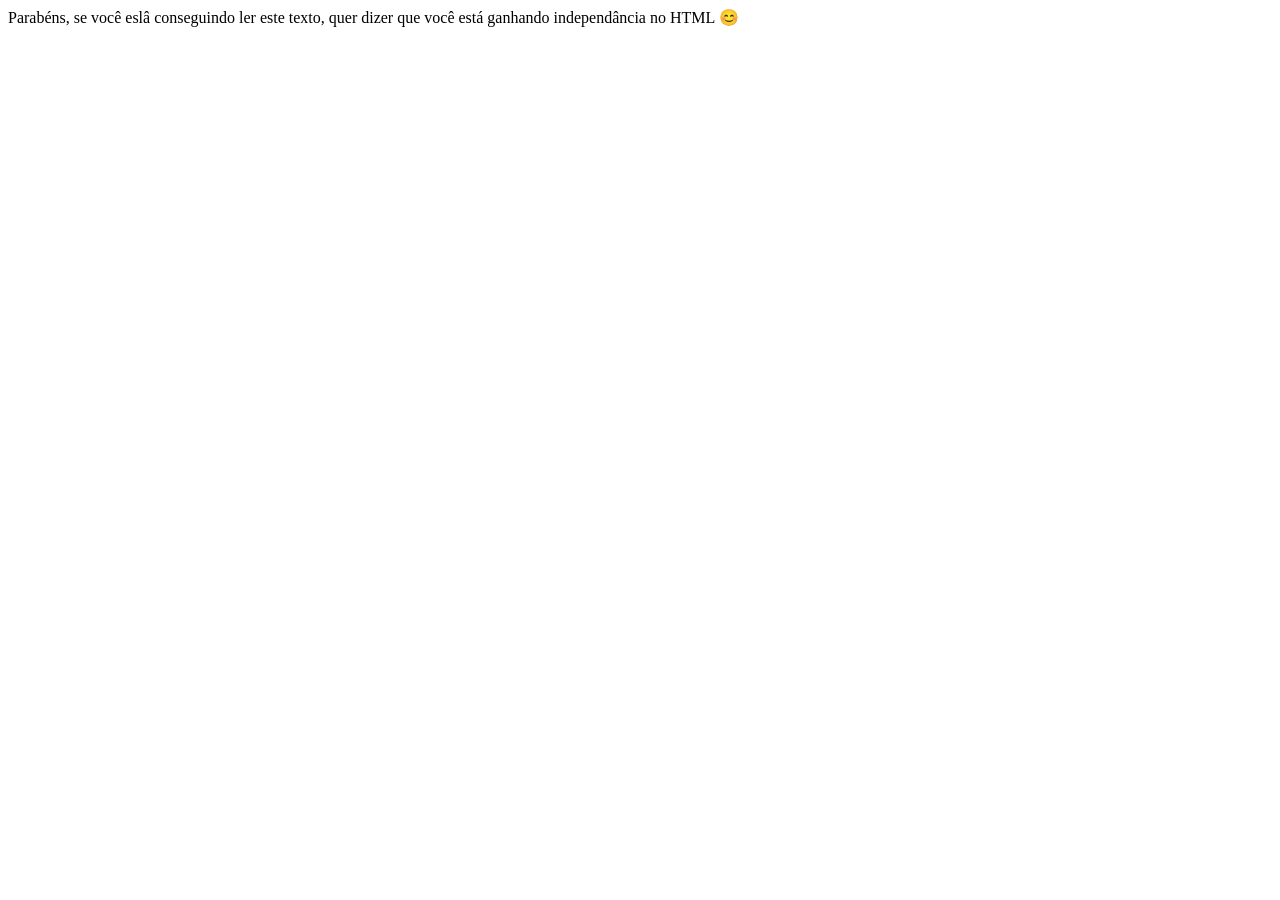
<file: index.html>
<!DOC<!DOCTYPE html>

<html>
    <head>
       <body>
    
    <bdo dir="rtl"> &#x1f60A; LMTH on aicnâdnepedni odnahnag átse êcov euq rezid reuq ,otxet etse rel odniugesnoc âlse êcov es ,snébaraP</bdo></p>
       </head>
        </body>
</html>
</file>
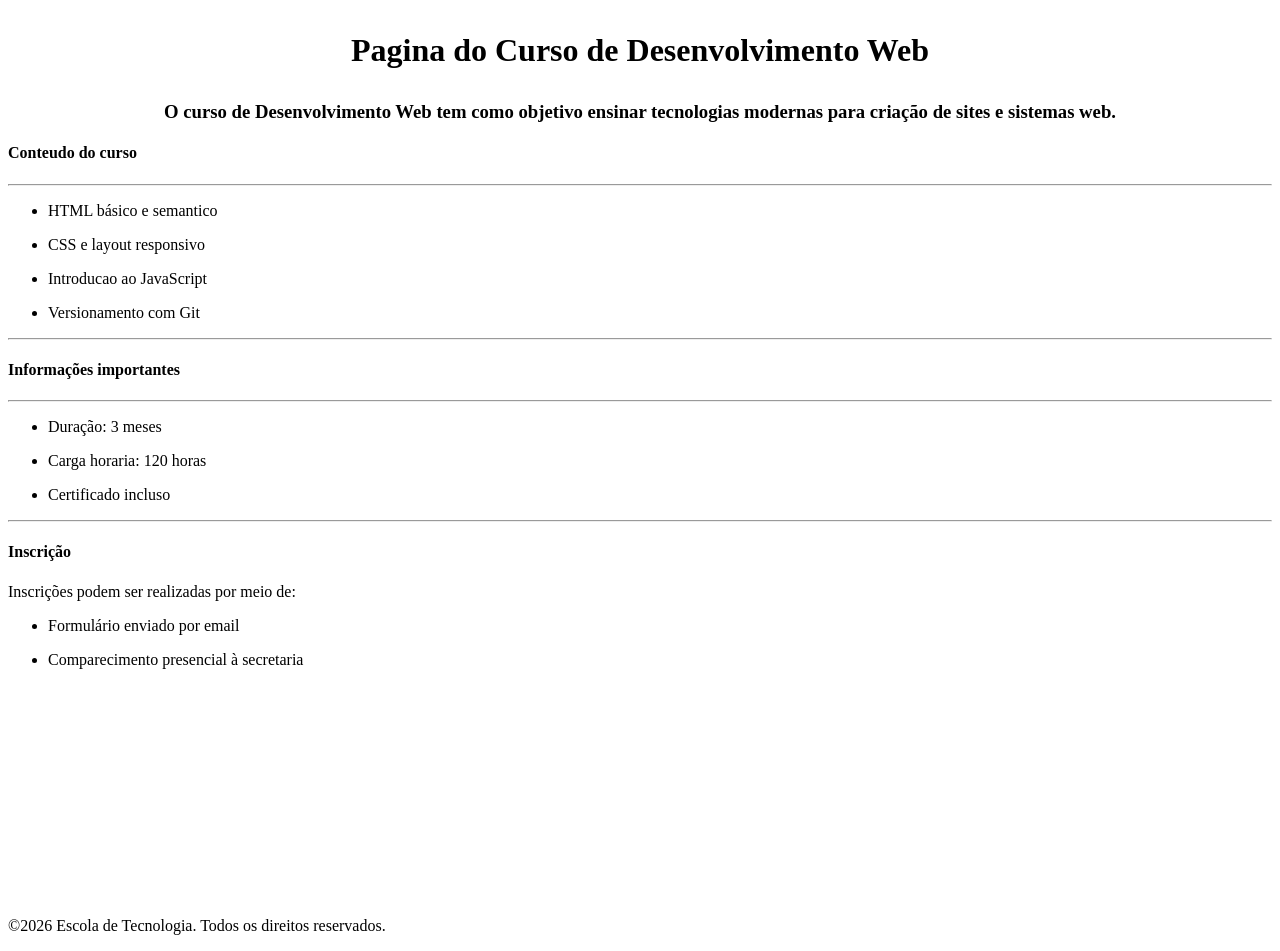
<file: Atividade1 1504.html>
<!DOCTYPE html>
<html lang=”pt-br”>
<head>

</head>
<body>
<h1><p class=classe>Pagina do Curso de Desenvolvimento Web</p></h1>
<h3><p class="classe">O curso de Desenvolvimento Web tem como objetivo ensinar tecnologias modernas para criação de sites e sistemas web.</p></h3>
<h4><p>Conteudo do curso</p></h4>

<hr>
<ul>
<li><p>HTML básico e semantico</p></li>
<li><p>CSS e layout responsivo</p></li>
<li><p>Introducao ao JavaScript</p></li>
<li><p>Versionamento com Git</p></li>
</ul>
<hr>
<h4><p>Informações importantes</p></h4>
<hr>
<ul>
<li><p>Duração: 3 meses</p></li>
<li><p>Carga horaria: 120 horas</p></li>
<li><p>Certificado incluso</p></li>
</ul>
<hr>
<h4><p>Inscrição</p></h4>
<p>Inscrições podem ser realizadas por meio de:</p>
<ul>
<li><p>Formulário enviado por email</p></li>
<li><p>Comparecimento presencial à secretaria</p></li>
</ul>
<footer>
<br><br><br><br><br><br><br><br><br><br><br><br>
<p>&copy;2026 Escola de Tecnologia. Todos os direitos reservados.</p>
</footer>
</body>
<style>
.classe {
   text-align: center;

}
</style>
</html>
</file>
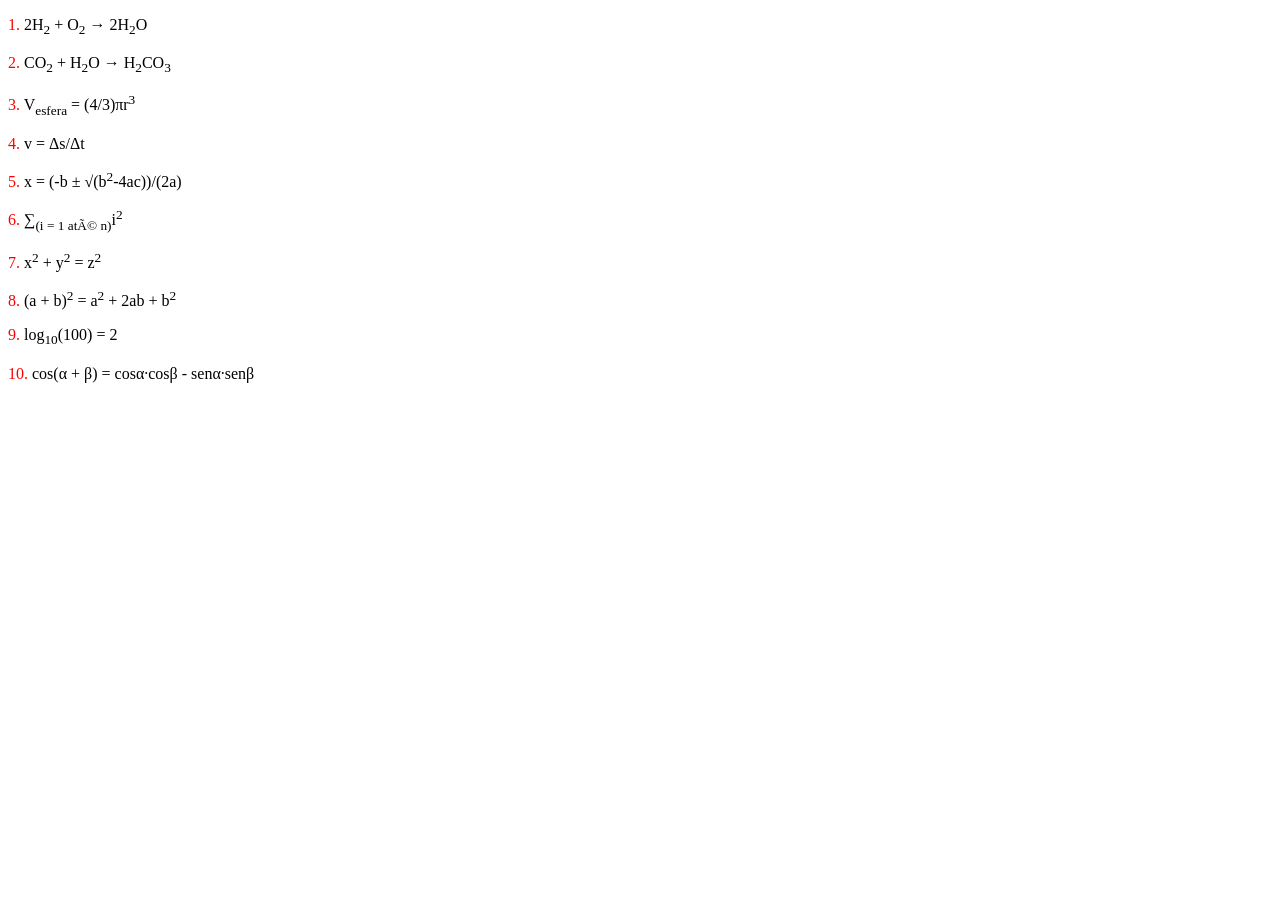
<file: Atividade1.html>
<!DOCTYPE html>

<html>
    <head>
            <meta charset=”utf-8”>
            <title> Atividade 1 </title>
    </head>
        <body>
           <p><font color="#FF0000">1.</font> 2H<sub>2</sub> + O<sub>2</sub> &rarr; 2H<sub>2</sub>O</p>
           <P><font color="#FF0000">2.</font> CO<sub>2</sub> + H<sub>2</sub>O &rarr; H<sub>2</sub>CO<sub>3</sub></P>
           <p><font color="#FF0000">3.</font> V<sub>esfera</sub> = (4/3)&pi;r<sup>3</sup></p>
           <p><font color="#FF0000">4.</font> v = &Delta;s/&Delta;t</p>
           <p><font color="#FF0000">5.</font> x = (-b &plusmn; &radic;(b<sup>2</sup>-4ac))/(2a)</p>
           <p><font color="#FF0000">6.</font> &sum;<sub>(i = 1 até n)</sub>i<sup>2</sup></p>
           <p><font color="#FF0000">7.</font> x<sup>2</sup> + y<sup>2</sup> = z<sup>2</sup></p>
           <p><font color="#FF0000">8.</font> (a + b)<sup>2</sup> = a<sup>2</sup> + 2ab + b<sup>2</sup></p>
           <p><font color="#FF0000">9.</font> log<sub>10</sub>(100) = 2 </p>
           <p><font color="#FF0000">10.</font> cos(&alpha; + &beta;) = cos&alpha;&middot;cos&beta; - sen&alpha;&middot;sen&beta;</p>
        </body>          
</html>
</file>
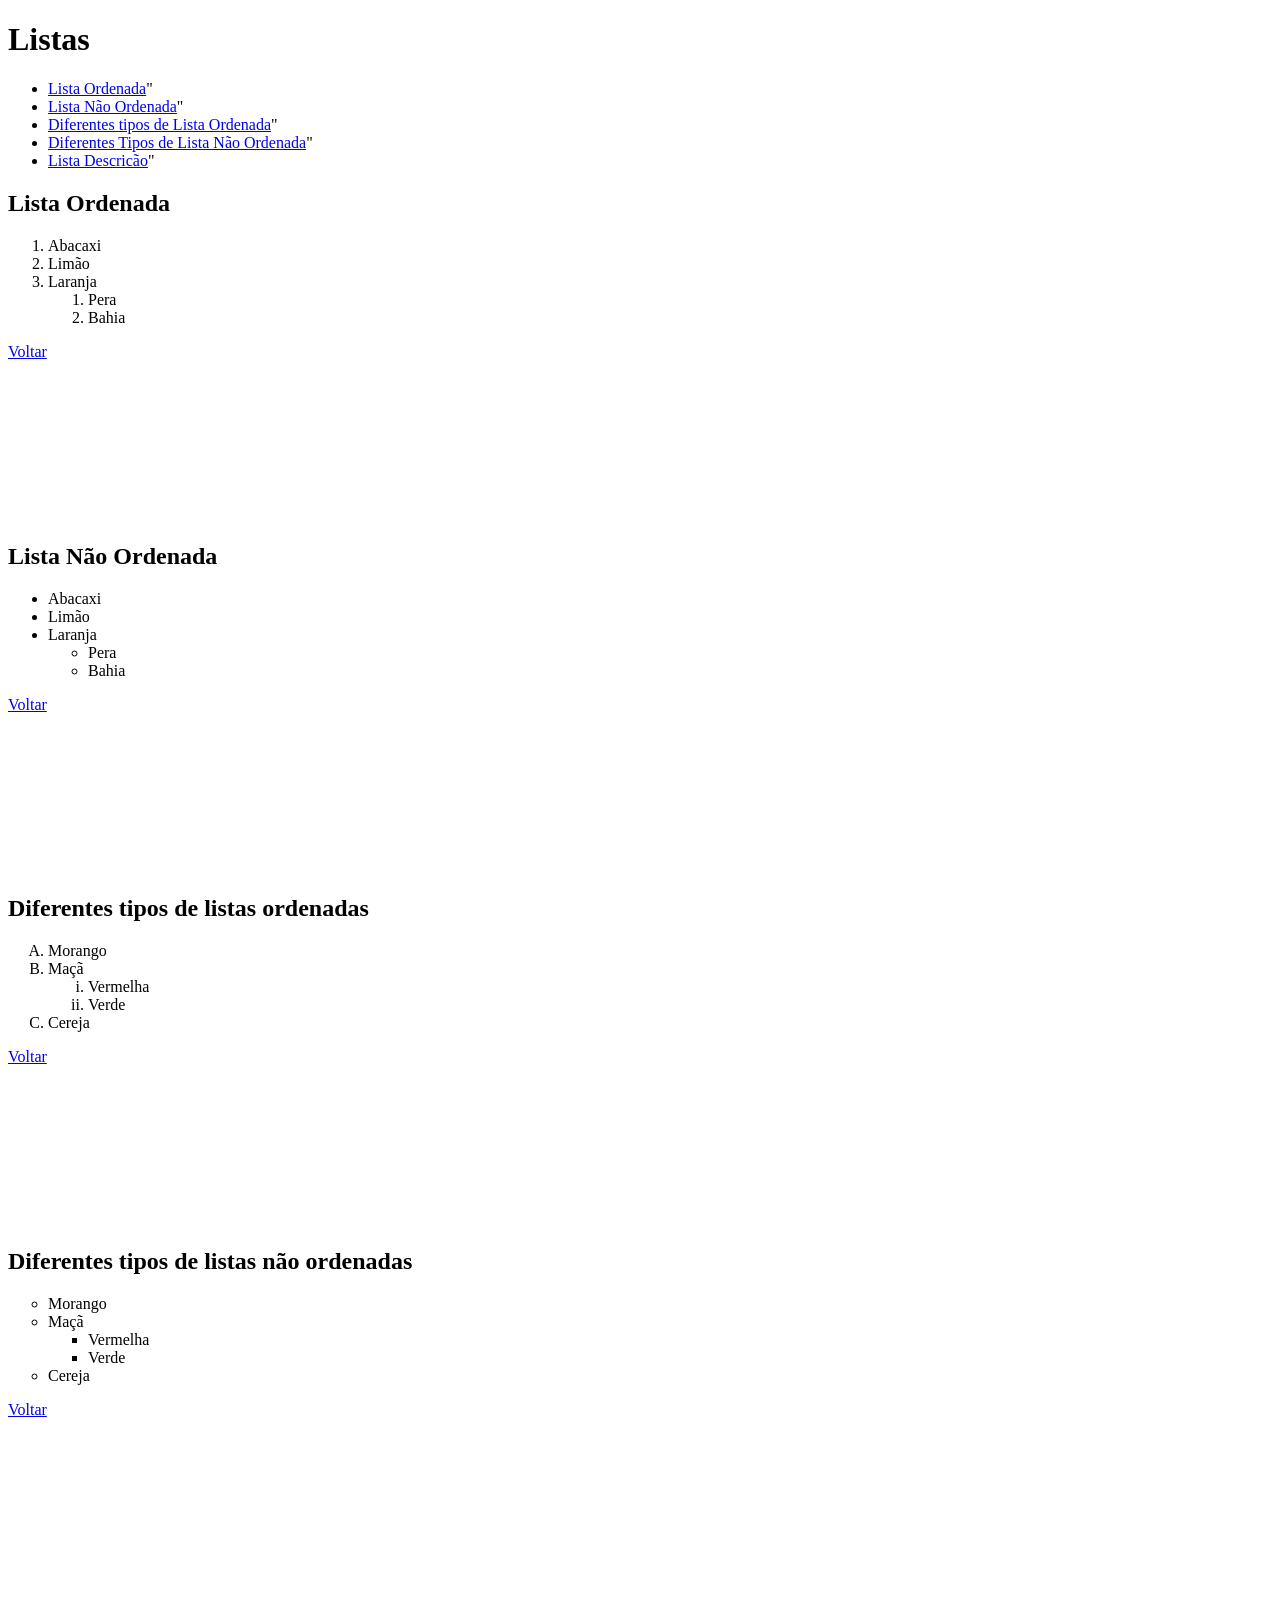
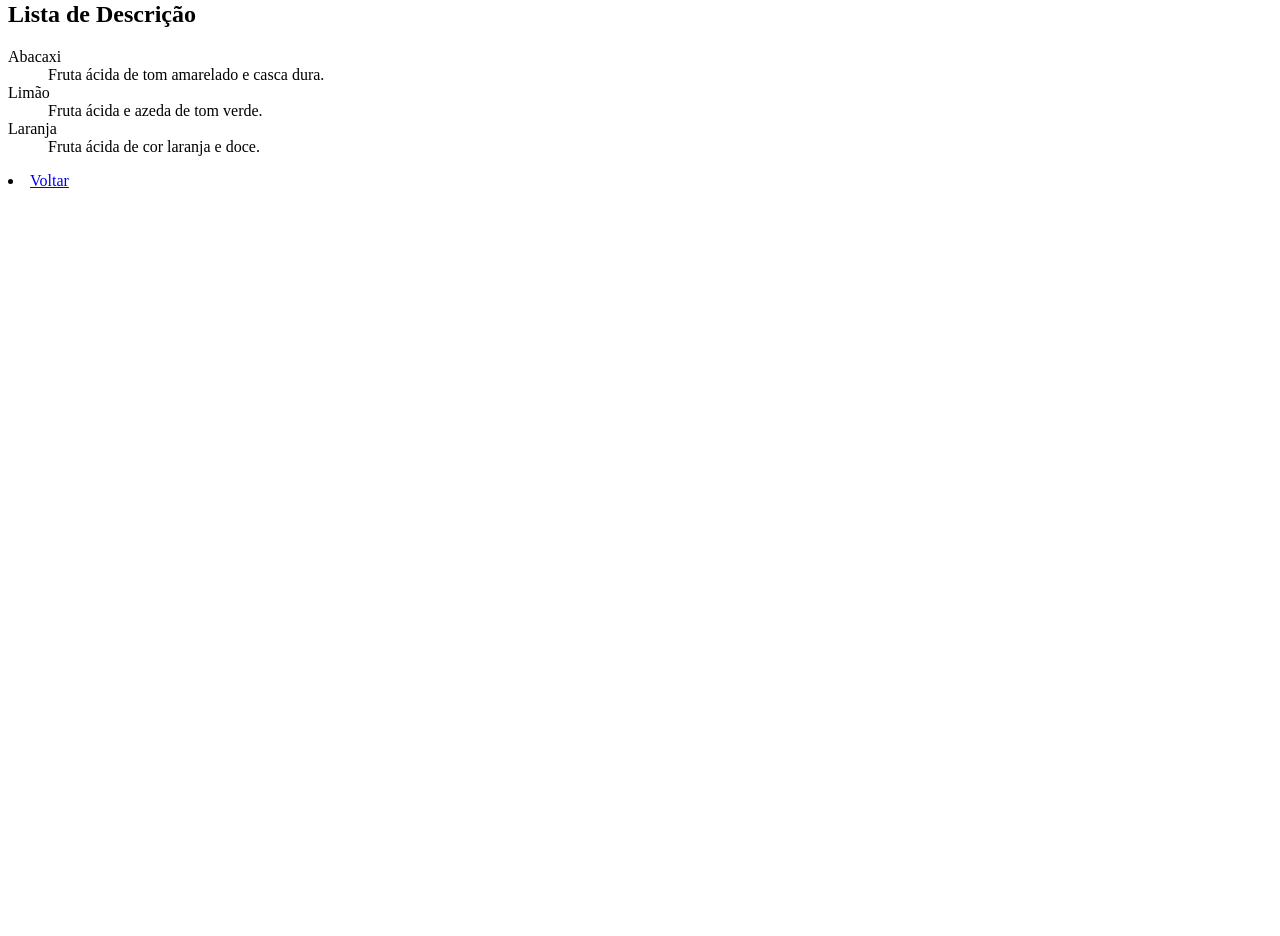
<file: Atividade2 1504.html>
<!DOCTYPE html>
<html>
<head>
    <meta charset="UTF-8">
    <meta name="author" content="Felipe Barbosa">
    <meta name="description" content="Exemplo de listas em HTML">
    <meta name="keywords" content="HTML, listas, ordenada, não ordenada, descrição">
    <meta name="viewport" content="width=device-width", initial-scale=1.0>
</head>
<body>
    <section id="Voltar"></section></section>
    <h1>Listas</h1>
    <header>
    <nav>
    <ul>    
    <li><a href="#Lista-Ordenada">Lista Ordenada</a>"</li>
    <li><a href="#Lista-Nao-Ordenada">Lista Não Ordenada</a>"</li>
    <li><a href="#Diferentes-Tipos-Lista-Ordenada">Diferentes tipos de Lista Ordenada</a>"</li>
    <li><a href="#Diferentes-Tipos-Lista-Nao-Ordenada">Diferentes Tipos de Lista Não Ordenada</a>"</li>
    <li><a href="#Lista-Descricao">Lista Descricão</a>"</li>
    </ul>
    </nav>    
    </header>
<section id=Lista-Ordenada></section>
   <h2>Lista Ordenada</h2>

   <ol>
    <li>Abacaxi</li>
    <li>Limão</li>
    <li>Laranja
        <ol>
            <li>Pera</li>
            <li>Bahia</li>
        </ol>
    </li>
   </ol>
   <a href="#Voltar">Voltar</a>

   <!-- Isso é feio, nunca use... Vamos aprender o jeito certo de pular linhas com CSS -->
   <br><br><br><br><br><br><br><br><br><br>
   
<section id=Lista-Nao-Ordenada></section>
   <h2>Lista Não Ordenada</h2>
   <ul>
    <li>Abacaxi</li>
    <li>Limão</li>
    <li>Laranja
        <ul>
            <li>Pera</li>
            <li>Bahia</li>
        </ul>
    </li>
   </ul>
   <a href="#Voltar">Voltar</a>

   <br><br><br><br><br><br><br><br><br><br>

   <section id=Diferentes-Tipos-Lista-Ordenada></section>
   <h2>Diferentes tipos de listas ordenadas</h2>
   <ol type="A">
    <li>Morango</li>
    <li>Maçã
        <ol type="i">
            <li>Vermelha</li>
            <li>Verde</li>
        </ol>
    </li>
    <li>Cereja</li>
   </ol>
   <a href="#Voltar">Voltar</a>

   <br><br><br><br><br><br><br><br><br><br>

   <section id=Diferentes-Tipos-Lista-Nao-Ordenada></section>
   <h2>Diferentes tipos de listas não ordenadas</h2>
   <ul type="circle">
    <li>Morango</li>
    <li>Maçã
        <ul type="square">
            <li>Vermelha</li>
            <li>Verde</li>
        </ul>
    </li>
    <li>Cereja</li>
   </ul>
   <a href="#Voltar">Voltar</a>

   <br><br><br><br><br><br><br><br><br><br>
   
   <section id=Lista-Descricao></section>
   <h2>Lista de Descrição</h2>

   <dl>
    <dt>Abacaxi</dt>
        <dd>Fruta ácida de tom amarelado e casca dura.</dd>
    <dt>Limão</dt>
        <dd>Fruta ácida e azeda de tom verde.</dd>
    <dt>Laranja</dt>
        <dd>Fruta ácida de cor laranja e doce.</dd>
   </dl>
   
   <nav class="manu-navegacao">
     <li><a href="#Voltar">Voltar</a></li>
   </nav>

   <br><br><br><br><br><br><br><br><br><br><br><br><br><br><br><br><br><br><br><br><br><br><br><br><br><br><br><br><br><br><br><br><br><br><br><br><br><br><br><br><br>
</body>
</html>
</file>
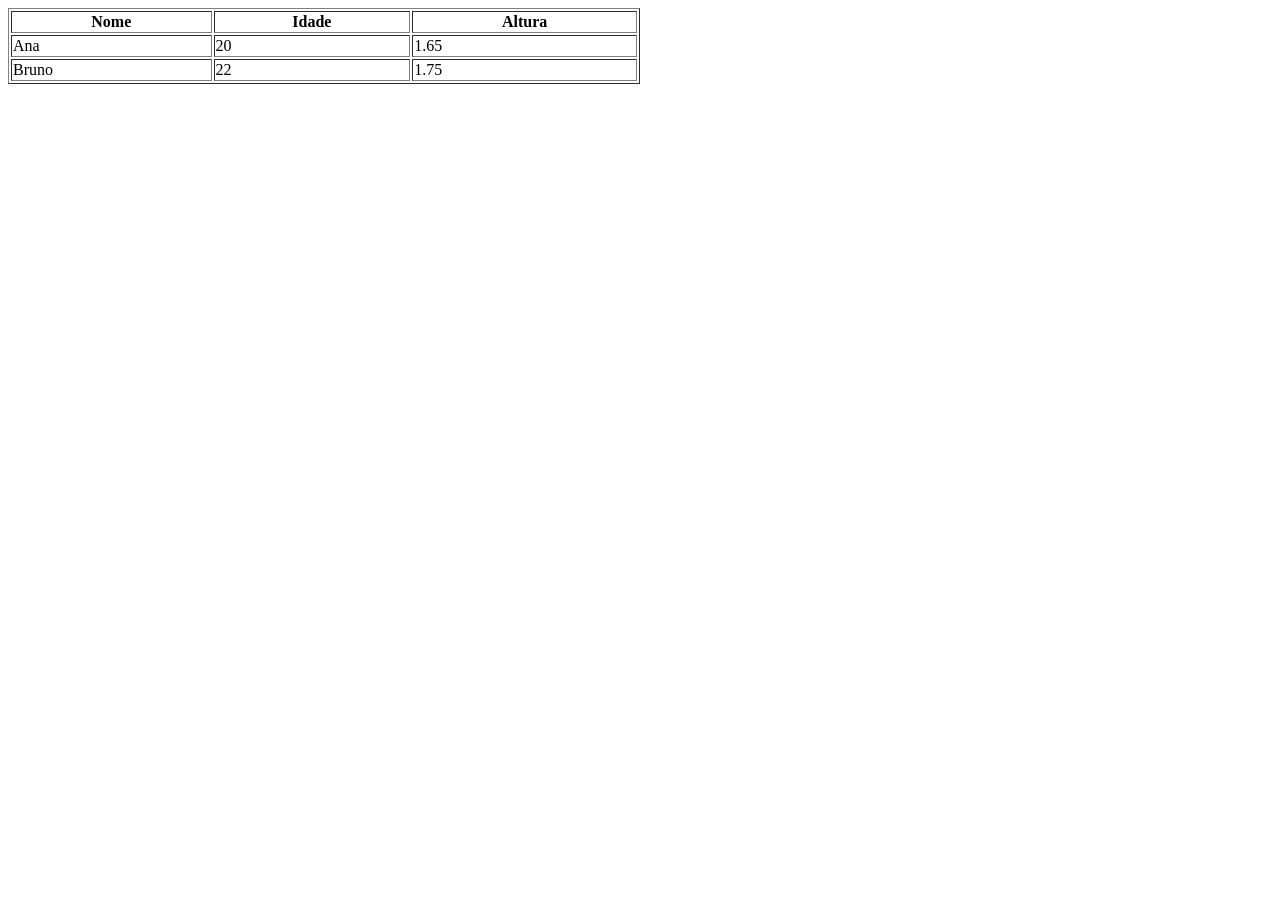
<file: atividade 29042026/tabela1.html>
<!DOCTYPE html>
<html lang="en">
<head>
    <meta charset="UTF-8">
    <meta name="viewport" content="width=device-width, initial-scale=1.0">
    <title>Tabela</title>
</head>
<body>
  <table border="1" style="width: 50%;">
    <thead>
        <tr>
            <th><b>Nome</b></th>
            <th><b>Idade</b></th>
            <th><b>Altura</b></th>
        </tr>
    </thead>
    <tbody>
        <tr>
            <td>Ana</td>
            <td>20</td>
            <td>1.65</td>
        </tr>
        <tr>
            <td>Bruno</td>
            <td>22</td>
            <td>1.75</td>
        </tr>
    </tbody>
</table>
</body>
</html>
</file>
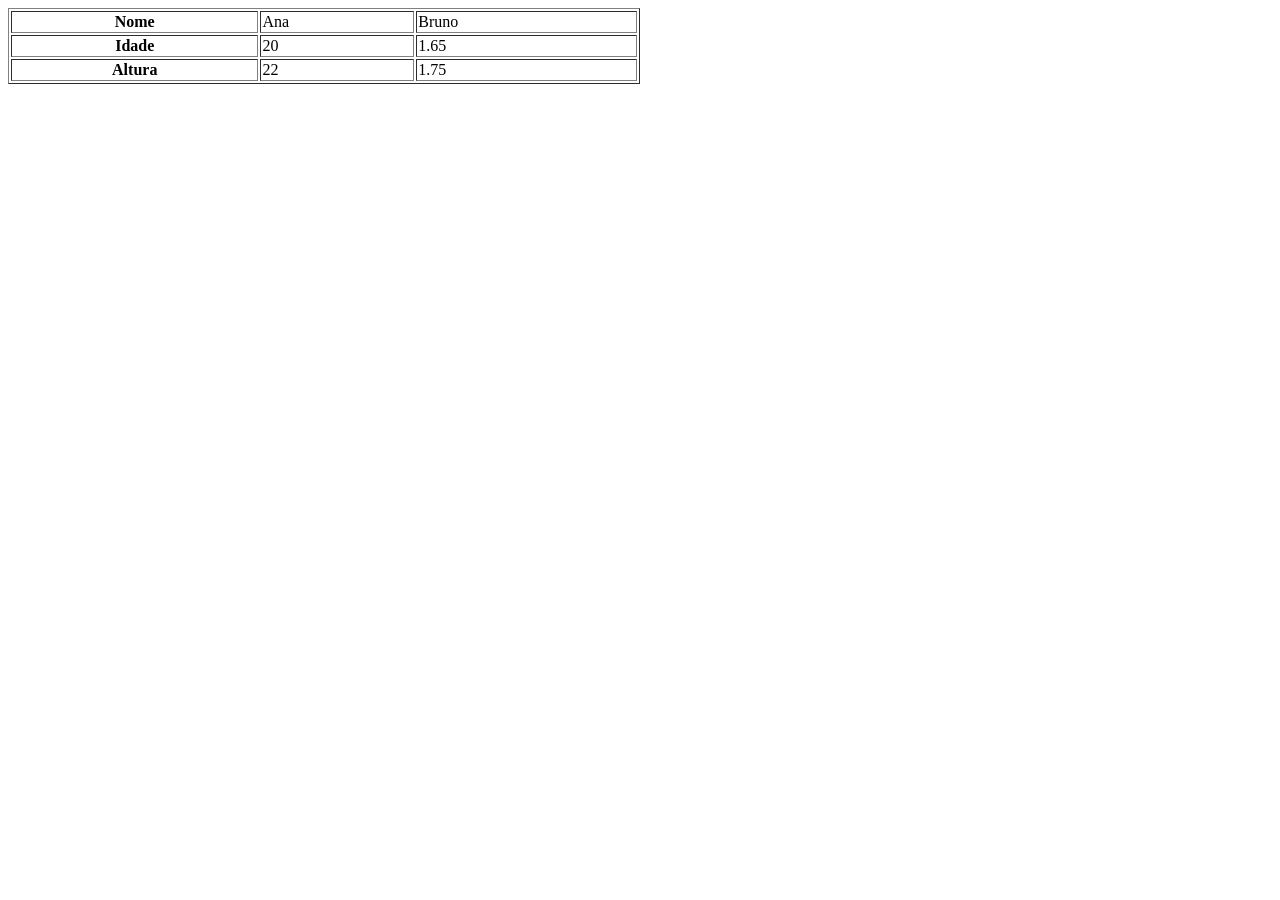
<file: atividade 29042026/tabela2.html>
<!DOCTYPE html>
<html lang="en">
<head>
    <meta charset="UTF-8">
    <meta name="viewport" content="width=device-width, initial-scale=1.0">
    <title>Tabela</title>
</head>
<body>
  <table border="1" style="width: 50%;">
    <thead>
        <tr>
            <th><b>Nome</b></th>
            <td>Ana</td>
            <td>Bruno</td>
        </tr>
    </thead>
    <tbody>
        <tr>
            <th><b>Idade</b></th>
            <td>20</td>
            <td>1.65</td>
        </tr>
        <tr>
            <th><b>Altura</b></th>
            <td>22</td>
            <td>1.75</td>
        </tr>
    </tbody>
</table>
</body>
</html>
</file>
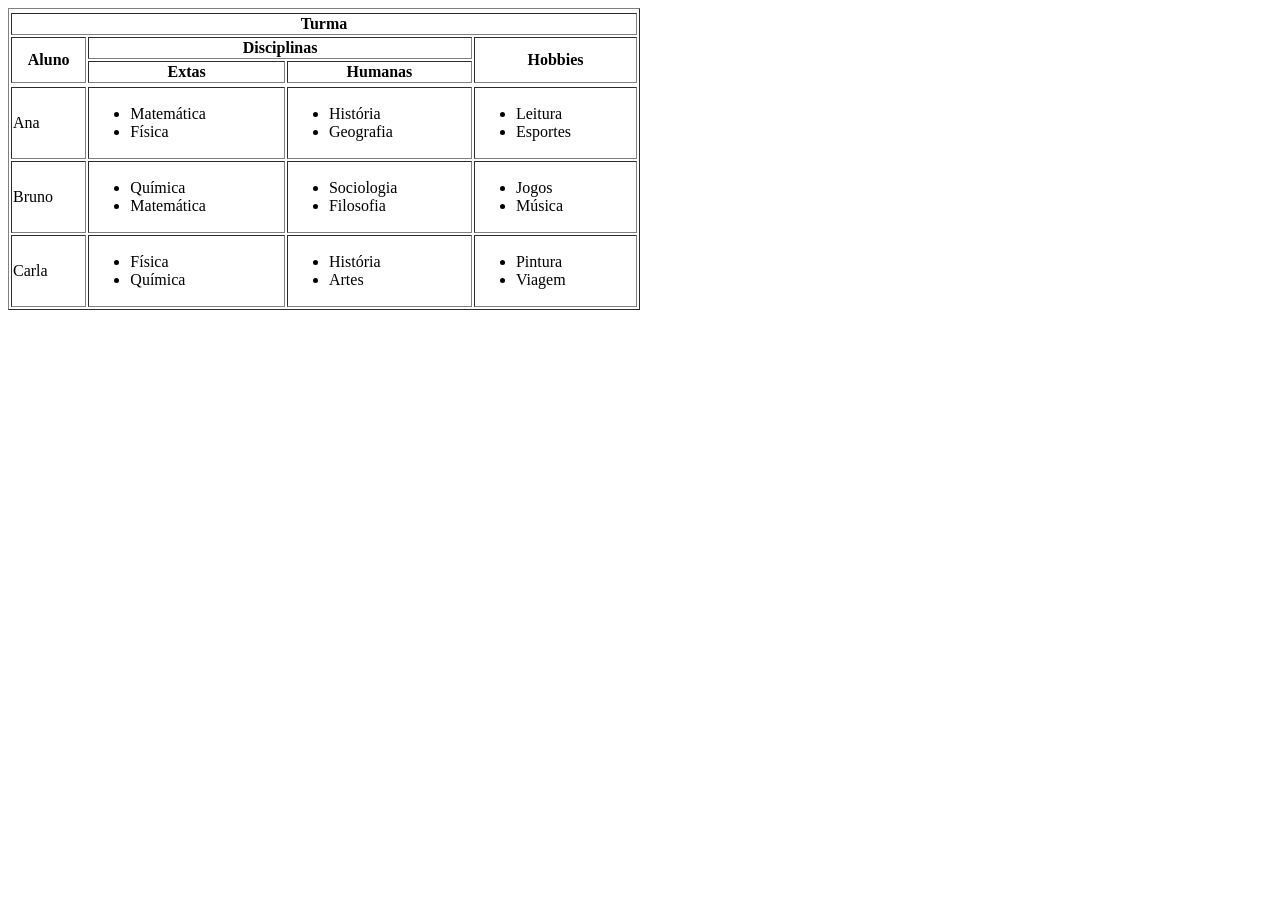
<file: atividade 29042026/tabela3.html>
<!DOCTYPE html>
<html lang="en">
<head>
    <meta charset="UTF-8">
    <meta name="viewport" content="width=device-width, initial-scale=1.0">
    <title>Tabela</title>
</head>
<body>
  <table border="1" style="width: 50%;">
        <tr>
            <tr>
            <th colspan="4"><b>Turma</b></th>
            </tr>
            <tr>
            <th rowspan="2">Aluno</th>
            <th colspan="2"><b>Disciplinas</b></th>
            <th rowspan="2">Hobbies</th>
        </tr>
            <tr>
            <th>Extas</th>
            <th>Humanas</th>   
            </tr>
    </thead>
    <tbody>
        <tr>
            <tr>
            <td rowspan="2">Ana</td>
            <td rowspan="2"><ul>
                <li>Matemática</li>
                <li>Física</li>
            </ul>
            </td>
            <td rowspan="2"><ul>
                <li>História</li>
                <li>Geografia</li>
            </ul>
            </td>
            <td rowspan="2"><ul>
                <li>Leitura</li>
                <li>Esportes</li>
            </ul>
            </td>
            </tr>
        </tr>
        <tr>
            <tr>
            <td rowspan="2">Bruno</td>
            <td rowspan="2"><ul>
                <li>Química</li>
                <li>Matemática</li>
            </ul>
            </td>
            <td rowspan="2"><ul>
                <li>Sociologia</li>
                <li>Filosofia</li>
            </ul>
            </td>
            <td rowspan="2"><ul>
                <li>Jogos</li>
                <li>Música</li>
            </ul>
            </td>
            </tr>
             <tr>
                <tr>
            <td rowspan="2">Carla</td>
            <td rowspan="2"><ul>
                <li>Física</li>
                <li>Química</li>
            </ul>
            </td>
            <td rowspan="2"><ul>
                <li>História</li>
                <li>Artes</li>
            </ul>
            </td>
            <td rowspan="2"><ul>
                <li>Pintura</li>
                <li>Viagem</li>
            </ul>
            </td>
            </tr>
        </tr>
    </tbody>
</table>
</body>
</html>
</file>
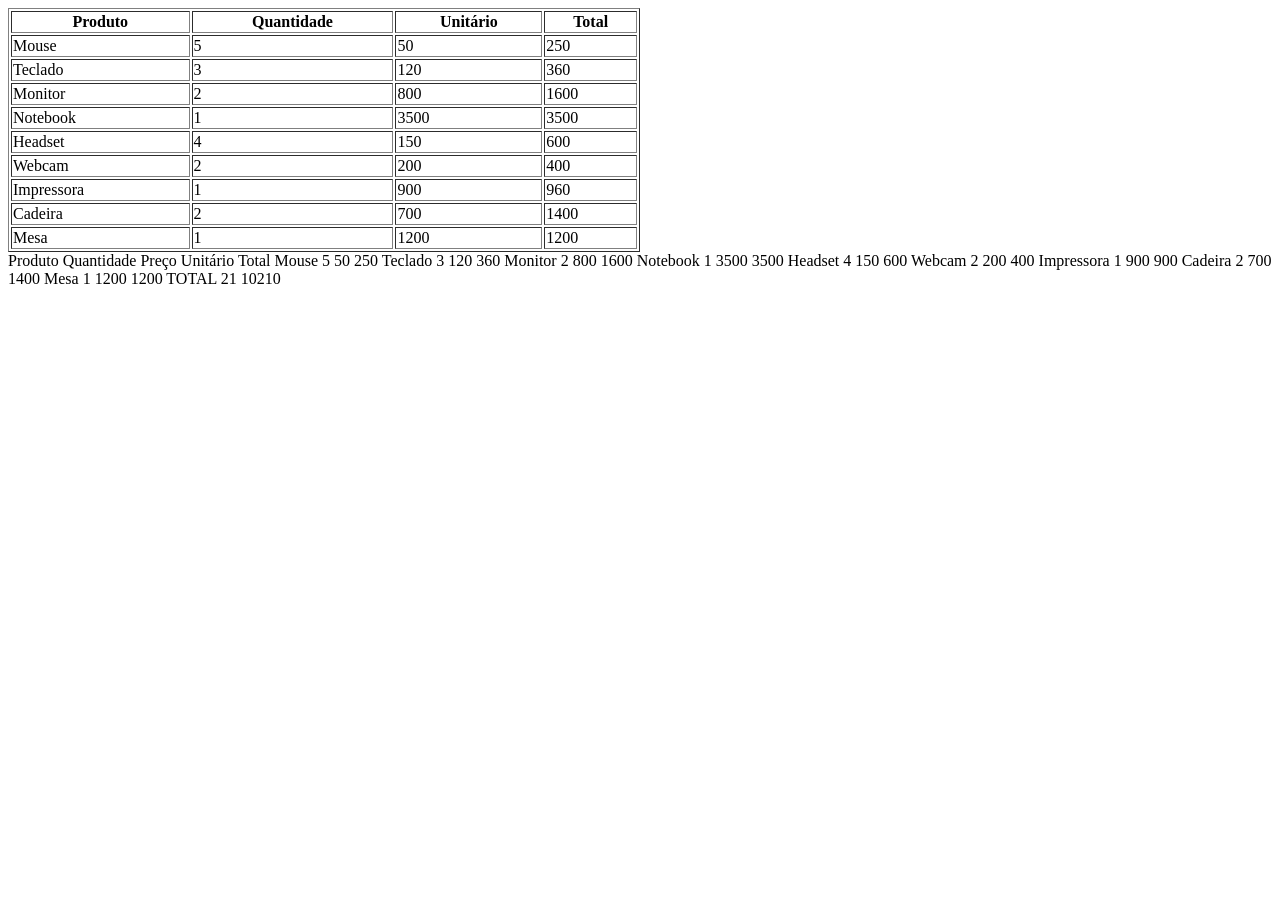
<file: atividade 29042026/tabela4.html>
<!DOCTYPE html>
<html lang="en">
<head>
    <meta charset="UTF-8">
    <meta name="viewport" content="width=device-width, initial-scale=1.0">
    <title>Document</title>
</head>
<body>
    <table border="1" style="width: 50%;">
    <thead>
        <tr>
            <th>Produto</th>
            <th>Quantidade</th>
            <th>Unitário</th>
            <th>Total</th>
        </tr>
    </thead>
    <tbody>
        <tr>
            <td>Mouse</td>
            <td>5</td>
            <td>50</td>
            <td>250</td>
        </tr>
        <tr>
            <td>Teclado</td>
            <td>3</td>
            <td>120</td>
            <td>360</td>
        </tr>
         <tr>
            <td>Monitor</td>
            <td>2</td>
            <td>800</td>
            <td>1600</td>
        </tr>
         <tr>
            <td>Notebook</td>
            <td>1</td>
            <td>3500</td>
            <td>3500</td>
        </tr>
         <tr>
            <td>Headset</td>
            <td>4</td>
            <td>150</td>
            <td>600</td>
        </tr>
         <tr>
            <td>Webcam</td>
            <td>2</td>
            <td>200</td>
            <td>400</td>
        </tr>
         <tr>
            <td>Impressora</td>
            <td>1</td>
            <td>900</td>
            <td>960</td>
        </tr>
         <tr>
            <td>Cadeira</td>
            <td>2</td>
            <td>700</td>
            <td>1400</td>
        </tr>
        <tr>
            <td>Mesa</td>
            <td>1</td>
            <td>1200</td>
            <td>1200</td>
        </tr>
    </tbody>
    <tfoot>
        
    </tfoot>
</table>
Produto	Quantidade	Preço Unitário	Total
Mouse	5	50	250
Teclado	3	120	360
Monitor	2	800	1600
Notebook	1	3500	3500
Headset	4	150	600
Webcam	2	200	400
Impressora	1	900	900
Cadeira	2	700	1400
Mesa	1	1200	1200
TOTAL	21		10210
</body>
</html>
</file>
